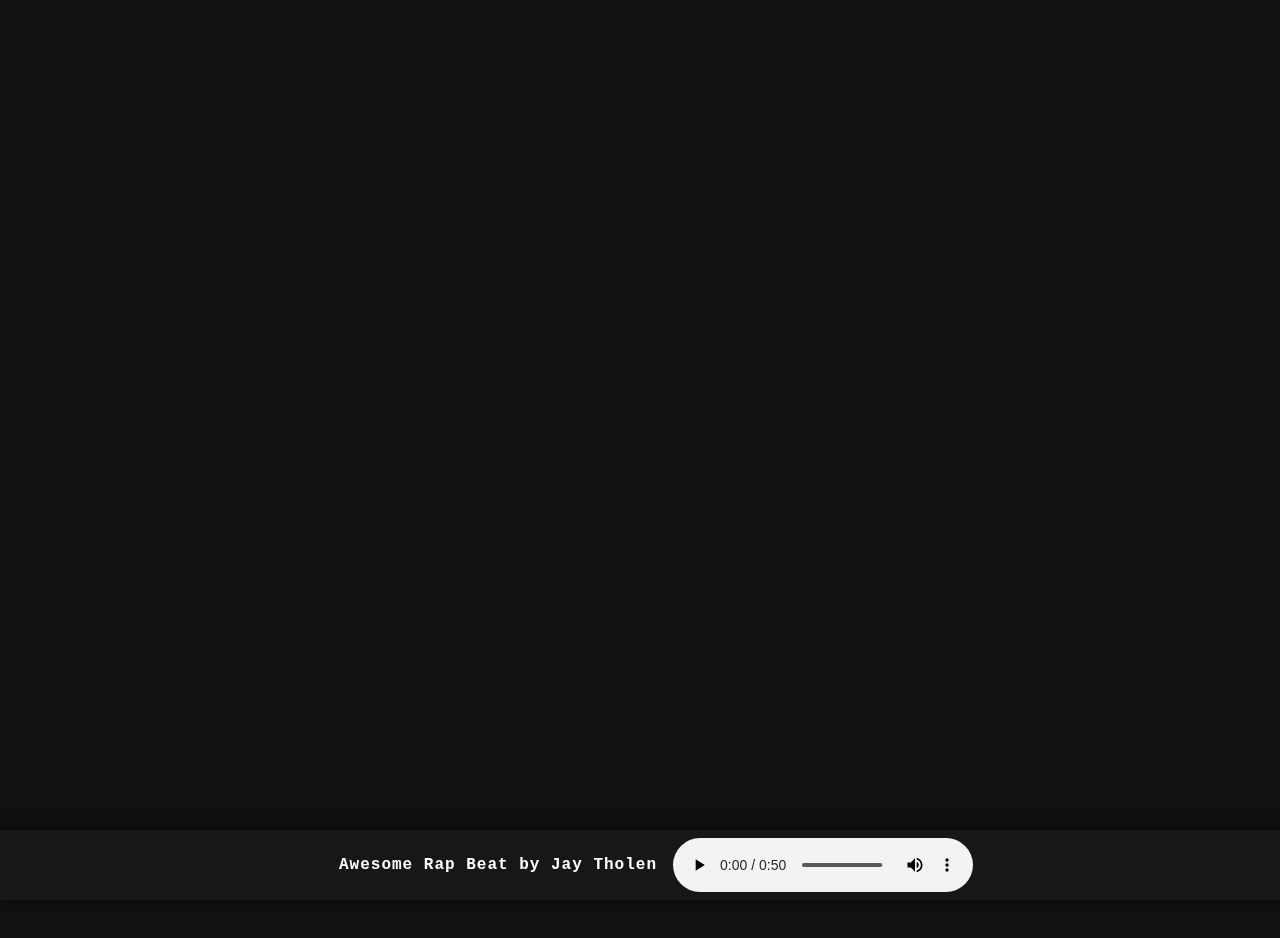
<file: index.html>
<!DOCTYPE html>
<html lang="en">
  <head>
    <meta charset="UTF-8" />
    <meta name="viewport" content="width=device-width, initial-scale=1.0" />
    <title>Home</title>
    <link rel="stylesheet" href="style.css" />
  </head>
  <body>
    <div id="status-bar-container"></div>
  <script>
    // Dynamically load the shared status bar
    fetch('status-bar.html')
      .then(response => response.text())
      .then(html => {
        document.getElementById('status-bar-container').innerHTML = html;
      });
  </script>
   <div class="main-content" style="display: flex; flex-direction: row; align-items: flex-start;">
      <div style="flex: 1; display: flex; flex-direction: row; align-items: flex-start;">
  <img id="profile-pic" src="assets/Knights of Avarice.webp" alt="Profile Picture" class="profile-pic" style="width: 130px; height: 130px; border-radius: 50%; margin-right: 32px; object-fit: cover; box-shadow: 0 2px 8px #000a; cursor: pointer;" />
</div>
<style>
@keyframes explodeText {
  0% { opacity: 1; transform: scale(1) rotate(0deg) translate(0,0); filter: none; }
  60% { opacity: 1; filter: none; }
  100% {
    opacity: 0;
    filter: blur(8px) brightness(2);
    transform:
      scale(2.2)
      rotate(720deg)
      translate(
        calc(-200px + 400px * var(--rand-x)),
        calc(-120px + 240px * var(--rand-y))
      );
  }
}
.explode {
  animation: explodeText 1.1s cubic-bezier(0.68,-0.55,0.27,1.55) forwards;
}
</style>
<script>
// 7-click easter egg: explode all text
let clickCount = 0;
const profilePic = document.getElementById('profile-pic');
profilePic.addEventListener('click', function() {
  clickCount++;
  if (clickCount === 7) {
    // Select all text elements, profile pic, large image, and body background
    const textEls = document.querySelectorAll('h1, h2, h3, h4, h5, h6, p, span, a, .status-bar, .status-text, .status-right');
    textEls.forEach(el => {
      el.style.setProperty('--rand-x', Math.random());
      el.style.setProperty('--rand-y', Math.random());
      el.classList.add('explode');
    });
    // Profile picture
    profilePic.style.setProperty('--rand-x', Math.random());
    profilePic.style.setProperty('--rand-y', Math.random());
    profilePic.classList.add('explode');
    // Large image
    const bigImg = document.getElementById('corrupted-large-img');
    if (bigImg) {
      bigImg.style.setProperty('--rand-x', Math.random());
      bigImg.style.setProperty('--rand-y', Math.random());
      bigImg.classList.add('explode');
    }
    // After explosion, show iframe video overlay
    setTimeout(function() {
      let iframe = document.getElementById('explosion-iframe');
      if (!iframe) {
        iframe = document.createElement('iframe');
        iframe.id = 'explosion-iframe';
        iframe.src = 'https://www.youtube.com/embed/pnPqf0G1BfY?si=4H4aKOTEBZI-OKcU title="YouTube video player" frameborder="0" allow="accelerometer; autoplay; clipboard-write; encrypted-media; gyroscope; picture-in-picture; web-share" referrerpolicy="strict-origin-when-cross-origin" allowfullscreen>';
        iframe.allow = 'autoplay';
        iframe.style.position = 'fixed';
        iframe.style.top = '0';
        iframe.style.left = '0';
        iframe.style.width = '100vw';
        iframe.style.height = '100vh';
        iframe.style.border = 'none';
        iframe.style.zIndex = '20000';
        iframe.style.background = '#000';
        document.body.appendChild(iframe);
      }
    }, 1200);
  }
});
</script>
        <div style="display: flex; flex-direction: column; align-items: flex-start;">
          <h1 style="margin-bottom: 18px;">Welcome to My Website!</h1>
          <p style="text-align: center;">
            This website is where i post images relating to my hobbies and more! This website was inspired by <span id="scramble-hypno" style="color:inherit; background:none; text-shadow:none; text-decoration:none; border:none; outline:none; padding:0; margin:0;">Hypnospace Outlaw</span>!
          </p>
          <div class="hypno-links" style="justify-content: flex-start; flex-direction: column; align-items: flex-start; gap: 1em;">
            <a href="portfolio.html" class="hypno-link">Portfolio</a>
            <a href="Gallery.html" class="hypno-link">Gallery</a>
            <a href="Music.html" class="hypno-link">Music</a>
          </div>
        </div>
        <div style="flex: 0 0 auto; margin-left: 48px; display: flex; flex-direction: column; align-items: flex-start;">
        <script>
        // Permanent scramble all text on hidden Hypnospace Outlaw click
        function scrambleText(text) {
          const chars = 'ABCDEFGHIJKLMNOPQRSTUVWXYZabcdefghijklmnopqrstuvwxyz0123456789!@#$%^&*()_+-=[]{};:,.<>?';
          return text.split('').map(c => (c === ' ' ? ' ' : chars[Math.floor(Math.random() * chars.length)])).join('');
        }
        const scrambleEls = () => document.querySelectorAll('h1, h2, h3, h4, h5, h6, p, span, a, .status-bar, .status-text, .status-right');
        document.getElementById('scramble-hypno').addEventListener('click', function() {
          // Hide the trigger so it's secret
          this.style.display = 'none';
          const els = scrambleEls();
          els.forEach(el => {
            el.textContent = scrambleText(el.textContent);
          });
        });
        </script>
          <img id="corrupted-large-img" src="assets/1743177732956.png" alt="Corrupted Dimension" style="max-width: 90vw; max-width: 400px; max-height: 480px; display: none; border-radius: 18px; box-shadow: 0 8px 32px #000a; margin-top: 8px; display: block;" />
        </div>
      </div>
    </div>
<script>
  // Pop-in effect for large image immediately, now inside main-content
  window.addEventListener('DOMContentLoaded', function() {
    var img = document.getElementById('corrupted-large-img');
    if (img) {
      img.style.display = 'block';
      img.classList.add('pop-in-img');
    }
  });
</script>
  <!-- Rain effect removed -->
    <div
      class="bottom-image-slot"
      style="
        position: fixed;
        right: 2vw;
        bottom: 2vh;
        z-index: 10001;
        display: flex;
        justify-content: flex-end;
        align-items: end;
        pointer-events: auto;
      "
    >
      <a href="Corrupted.html">
        <img
          src="assets/OIP__3_-removebg-preview.png"
          alt="Bottom Slot Image"
          style="
            max-width: 220px;
            max-height: 90px;
            object-fit: contain;
            box-shadow: 0 2px 8px #000a;
            border-radius: 8px;
          "
        />
      </a>
    </div>
  </body>
</html>
    <!-- Music Player -->
    <div
      id="music-player"
      style="
        position: fixed;
        left: 0;
        right: 0;
        bottom: 0;
        width: 100vw;
        background: #181818ee;
        color: #fff;
        display: flex;
        align-items: center;
        justify-content: center;
        padding: 0.5em 1em;
        z-index: 9999;
        box-shadow: 0 -2px 12px #000a;
        font-family: inherit;
      "
    >
      <span
        id="song-title"
        style="
          margin-right: 1em;
          font-weight: bold;
          font-size: 1em;
          letter-spacing: 1px;
        "
        >Awesome Rap Beat by Jay Tholen</span
      >
      <audio
        id="audio-player"
        src="assets/Jay Tholen - Hypnospace Outlaw OST Vol. 2 - 23 Awesome Rap Beat.mp3"
        autoplay
        controls
        loop
        style="width: 300px"
      ></audio>
    </div>
    <script>
      // Rain effect
      const rainCanvas = document.getElementById("rain-canvas");
      function resizeRainCanvas() {
        rainCanvas.width = window.innerWidth;
        rainCanvas.height = window.innerHeight;
        rainCanvas.style.position = "fixed";
        rainCanvas.style.left = "0";
        rainCanvas.style.top = "0";
        rainCanvas.style.pointerEvents = "none";
        rainCanvas.style.zIndex = "9998";
      }
      resizeRainCanvas();
      window.addEventListener("resize", resizeRainCanvas);

      const ctx = rainCanvas.getContext("2d");
      const raindrops = [];
      const rainColor = "rgba(120,180,255,0.45)";
      const rainCount = 80;
      for (let i = 0; i < rainCount; i++) {
        raindrops.push({
          x: Math.random() * window.innerWidth,
          y: Math.random() * window.innerHeight,
          len: 10 + Math.random() * 18,
          speed: 3 + Math.random() * 4,
        });
      }
      function drawRain() {
        ctx.clearRect(0, 0, rainCanvas.width, rainCanvas.height);
        ctx.strokeStyle = rainColor;
        ctx.lineWidth = 1.2;
        ctx.lineCap = "round";
        for (let drop of raindrops) {
          ctx.beginPath();
          ctx.moveTo(drop.x, drop.y);
          ctx.lineTo(drop.x, drop.y + drop.len);
          ctx.stroke();
          drop.y += drop.speed;
          if (drop.y > window.innerHeight) {
            drop.x = Math.random() * window.innerWidth;
            drop.y = -drop.len;
            drop.len = 10 + Math.random() * 18;
            drop.speed = 3 + Math.random() * 4;
          }
        }
        requestAnimationFrame(drawRain);
      }
      drawRain();
      // Hide default cursor and show image following mouse
      const cursorImg = document.getElementById("custom-cursor");
      cursorImg.style.position = "fixed";
      cursorImg.style.pointerEvents = "none";
      cursorImg.style.zIndex = "10000";
      cursorImg.style.width = "48px";
      cursorImg.style.height = "48px";
      document.body.style.cursor = "none";
      let normalCursor = "assets/bright-blue-mouse-cursor-hd-png-Cg24Mv.png";
      let pointerCursor = "assets/Adobe Express - file.png"; // Change to your pointer image

      document.addEventListener("mousemove", function (e) {
        cursorImg.style.display = "block";
        cursorImg.style.left = e.clientX - 24 + "px";
        cursorImg.style.top = e.clientY - 24 + "px";
      });
      document.addEventListener("mouseleave", function () {
        cursorImg.style.display = "none";
      });
      document.addEventListener("mouseenter", function () {
        cursorImg.style.display = "block";
      });

      // Change cursor image on hover over clickable elements
      function setPointerCursor() {
        if (cursorImg.src !== window.location.origin + "/" + pointerCursor) {
          cursorImg.src = pointerCursor;
        }
      }
      function setNormalCursor() {
        if (cursorImg.src !== window.location.origin + "/" + normalCursor) {
          cursorImg.src = normalCursor;
        }
      }

      // For all clickable elements
      const clickables = document.querySelectorAll(
        'a, button, [role="button"], input[type="button"], input[type="submit"], .hypno-link'
      );
      clickables.forEach((el) => {
        el.addEventListener("mouseenter", setPointerCursor);
        el.addEventListener("mouseleave", setNormalCursor);
      });

      // Set initial cursor image
      cursorImg.src = normalCursor;

      // Ensure autoplay works and show song title
      const audio = document.getElementById("audio-player");
      audio.volume = 0.7;
      audio.play().catch(() => {});
      // Optionally, update song title dynamically if you want to change tracks
    </script>
  </body>
</html>
</file>
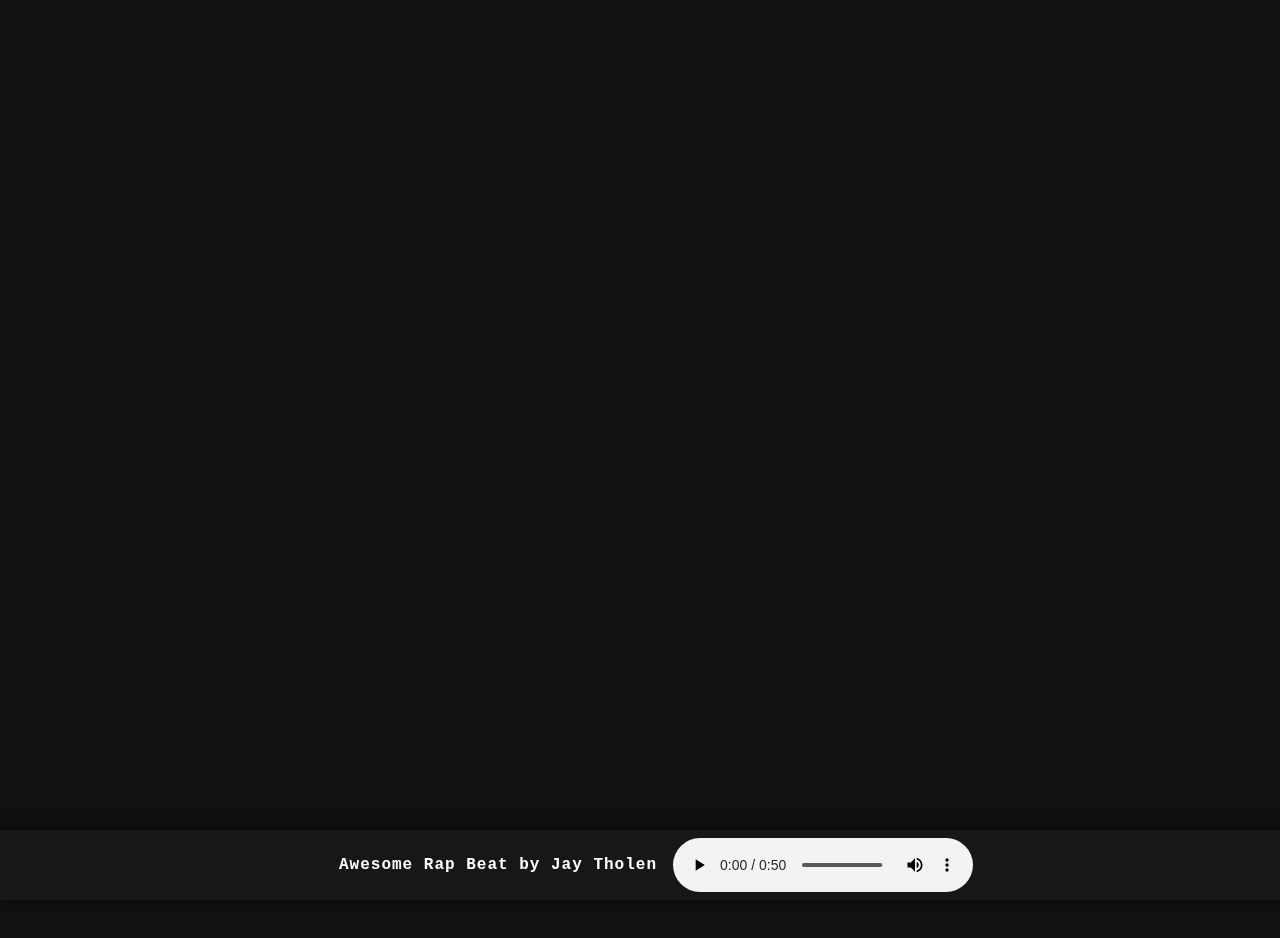
<file: Corrupted.html>
<!DOCTYPE html>
<html lang="en">
  <head>
    <meta charset="UTF-8" />
    <meta name="viewport" content="width=device-width, initial-scale=1.0" />
    <title>Home</title>
    <link rel="stylesheet" href="style.css" />
  </head>
  <body>
    <div id="status-bar-container"></div>
  <script>
    // Dynamically load the shared status bar
    fetch('status-bar.html')
      .then(response => response.text())
      .then(html => {
        document.getElementById('status-bar-container').innerHTML = html;
      });
  </script>
  <div class="main-content" style="display: flex; flex-direction: column; align-items: center;">
    <p style="font-size: 1.3em; text-align: center; margin-bottom: 2em;">This is a corrupted dimension. Beware what you may find here.</p>
  </div>
</body>

  </body>
  <script>
    // Rain effect removed
    // Hide default cursor and show image following mouse
    const cursorImg = document.getElementById("custom-cursor");
    cursorImg.style.position = "fixed";
    cursorImg.style.pointerEvents = "none";
    cursorImg.style.zIndex = "10000";
    cursorImg.style.width = "48px";
    cursorImg.style.height = "48px";
    document.body.style.cursor = "none";
    let normalCursor = "assets/bright-blue-mouse-cursor-hd-png-Cg24Mv.png";
    let pointerCursor = "assets/Adobe Express - file.png"; // Change to your pointer image

    document.addEventListener("mousemove", function (e) {
      cursorImg.style.display = "block";
      cursorImg.style.left = e.clientX - 24 + "px";
      cursorImg.style.top = e.clientY - 24 + "px";
    });
    document.addEventListener("mouseleave", function () {
      cursorImg.style.display = "none";
    });
    document.addEventListener("mouseenter", function () {
      cursorImg.style.display = "block";
    });

    // Change cursor image on hover over clickable elements
    function setPointerCursor() {
      if (cursorImg.src !== window.location.origin + "/" + pointerCursor) {
        cursorImg.src = pointerCursor;
      }
    }
    function setNormalCursor() {
      if (cursorImg.src !== window.location.origin + "/" + normalCursor) {
        cursorImg.src = normalCursor;
      }
    }

    // For all clickable elements
    const clickables = document.querySelectorAll(
      'a, button, [role="button"], input[type="button"], input[type="submit"], .hypno-link'
    );
    clickables.forEach((el) => {
      el.addEventListener("mouseenter", setPointerCursor);
      el.addEventListener("mouseleave", setNormalCursor);
    });

    // Set initial cursor image
    cursorImg.src = normalCursor;
  </script>
  <!-- Music Player -->
  <div
    id="music-player"
    style="
      position: fixed;
      left: 0;
      right: 0;
      bottom: 0;
      width: 100vw;
      background: #181818ee;
      color: #fff;
      display: flex;
      align-items: center;
      justify-content: center;
      padding: 0.5em 1em;
      z-index: 9999;
      box-shadow: 0 -2px 12px #000a;
      font-family: inherit;
    "
  >
    <span
      id="song-title"
      style="
        margin-right: 1em;
        font-weight: bold;
        font-size: 1em;
        letter-spacing: 1px;
      "
      >Awesome Rap Beat by Jay Tholen</span
    >
    <audio
      id="audio-player"
      src="assets/Jay Tholen - Hypnospace Outlaw OST Vol. 2 - 23 Awesome Rap Beat.mp3"
      autoplay
      controls
      loop
      style="width: 300px"
    ></audio>
  </div>
  <script>
    // Ensure autoplay works and show song title
    const audio = document.getElementById("audio-player");
    if (audio) {
      audio.volume = 0.7;
      audio.play().catch(() => {});
    }
    // Optionally, update song title dynamically if you want to change tracks
  </script>
</html>
</file>
<file: style.css>
/* Pop-in animation for gallery alternator images */
.pop-in-img {
  opacity: 0;
  animation: popInImg 0.5s cubic-bezier(0.68, -0.55, 0.27, 1.55) forwards;
}

@keyframes popInImg {
  0% {
    opacity: 0;
    transform: scale(0.7);
  }
  80% {
    opacity: 1;
    transform: scale(1.05);
  }
  100% {
    opacity: 1;
    transform: scale(1);
  }
}
/* Profile picture pop-in */
.profile-pic {
  opacity: 0;
  animation: popIn 1s cubic-bezier(0.68, -0.55, 0.27, 1.55) forwards;
  animation-delay: 0.5s;
}
/* Custom mouse pointer as image removed */
/* Prevent text selection by mouse */
html,
body,
.main-content,
.status-bar,
.hypno-box,
.hypno-link,
h1,
h2,
h3,
h4,
h5,
h6,
p,
span,
label,
select,
option,
div {
  user-select: none;
  -webkit-user-select: none;
  -ms-user-select: none;
  -moz-user-select: none;
}

/* Pixelated text effect for all elements */
body,
.main-content,
.status-bar,
.hypno-box,
.hypno-link,
h1,
h2,
h3,
h4,
h5,
h6,
p,
span,
label,
select,
option,
div {
  font-family: "Press Start 2P", "VT323", "Courier New", Courier, monospace !important;
  text-rendering: optimizeSpeed;
}

@import url("https://fonts.googleapis.com/css2?family=Press+Start+2P&family=VT323&display=swap");

body {
  background: #111;
  color: #e0e0e0;
  font-family: "Royale", sans-serif;
  margin: 0;
  min-height: 100vh;
  position: relative;
  overflow-x: hidden;
}

body,
.status-bar,
.main-content,
.hypno-box {
  position: relative;
  z-index: 2;
}
.hypno-box {
  position: relative;
  z-index: 2;
}

.status-bar {
  max-width: 700px;
  margin: 2em auto 0 auto;
  background: #181818;
  color: #bdbdbd;
  display: flex;
  align-items: center;
  justify-content: space-between;
  padding: 0.75em 2em;
  box-shadow: 0 2px 12px #000a;
  font-size: 1.2em;
  border-bottom: 2px solid #333;
  border-radius: 12px;
  position: static;
  letter-spacing: 1px;
}
.status-emoji {
  font-size: 1.5em;
  margin-right: 0.5em;
}
.status-text {
  flex: 1;
  text-align: left;
  font-weight: bold;
}
.status-right {
  color: #7fffd4;
  font-weight: bold;
  font-size: 1em;
}

.main-content {
  max-width: 1200px;
  margin: 3em auto 0 auto;
  background: linear-gradient(135deg, #444 0%, #3a7bd5 100%);
  border-radius: 0;
  padding: 2.5em 2em 2em 2em;
  position: relative;
  min-height: 700px;
}

h1 {
  font-size: 2.5em;
  text-align: center;
  margin-bottom: 0.5em;
  color: #7fffd4;
  text-shadow: 2px 2px 0 #111;
  letter-spacing: 2px;
}

.hypno-links {
  display: flex;
  justify-content: center;
  gap: 2em;
  margin: 2em 0 2.5em 0;
}
.hypno-link {
  color: #7fffd4;
  text-decoration: none;
  font-weight: bold;
  font-size: 24px;
  border-bottom: 2px solid transparent;
  transition: border 0.2s, color 0.2s;
}
.hypno-link:hover {
  color: #fff;
  border-bottom: 2px solid #7fffd4;
}

.hypno-box {
  background: #181818;
  border: 2px solid #333;
  border-radius: 12px;
  padding: 1.5em 1em;
  margin-top: 1.5em;
  box-shadow: 0 2px 8px #000a;
}
.hypno-box h2 {
  color: #bdbdbd;
  margin-top: 0;
  font-size: 1.3em;
  letter-spacing: 1px;
}
.hypno-box p {
  color: #e0e0e0;
  margin-bottom: 0;
}

/* Pop-in animation for boxes */
@keyframes popIn {
  0% {
    opacity: 0;
    transform: scale(0.7);
  }
  60% {
    opacity: 1;
    transform: scale(1.05);
  }
  80% {
    transform: scale(0.97);
  }
  100% {
    opacity: 1;
    transform: scale(1);
  }
}
.status-bar,
.main-content,
.hypno-box,
.bottom-image-slot {
  opacity: 0;
  animation: popIn 0.7s cubic-bezier(0.68, -0.55, 0.27, 1.55) forwards;
}
.status-bar {
  animation-delay: 0.1s;
}
.main-content {
  animation-delay: 0.3s;
}
.hypno-box {
  animation-delay: 0.5s;
}
.bottom-image-slot {
  animation-delay: 0.7s;
}

/* 4-column grid for GalleryP2 (less vertical scrolling, responsive) */
.grid-4 {
  display: grid;
  grid-template-columns: repeat(4, 1fr);
  gap: 12px;
  margin: 1.2em 0 2em 0;
}
.grid-4 img {
  width: 100%;
  height: 180px;
  object-fit: cover;
  border-radius: 8px;
  cursor: pointer;
  box-shadow: 0 6px 18px rgba(0, 0, 0, 0.6);
  transition: transform 0.12s ease, box-shadow 0.12s ease;
}
.grid-4 img:hover {
  transform: translateY(-4px) scale(1.01);
}

/* responsive: 3 columns on medium, 2 on small, 1 on very small */
@media (max-width: 1100px) {
  .grid-4 {
    grid-template-columns: repeat(3, 1fr);
  }
}
@media (max-width: 900px) {
  .grid-4 {
    grid-template-columns: repeat(2, 1fr);
  }
}
@media (max-width: 520px) {
  .grid-4 {
    grid-template-columns: 1fr;
  }
}

/* simple modal used by grid pop-out */
.modal {
  display: none;
  position: fixed;
  inset: 0;
  background: rgba(0, 0, 0, 0.85);
  align-items: center;
  justify-content: center;
  z-index: 20000;
}
.modal.active {
  display: flex;
}
.modal img {
  max-width: 92vw;
  max-height: 92vh;
  border-radius: 8px;
  box-shadow: 0 12px 44px rgba(0, 0, 0, 0.9);
}
.modal .close {
  position: absolute;
  top: 18px;
  right: 18px;
  background: #fff;
  color: #111;
  border-radius: 999px;
  width: 36px;
  height: 36px;
  display: inline-flex;
  align-items: center;
  justify-content: center;
  cursor: pointer;
  font-weight: 700;
}
</file>
